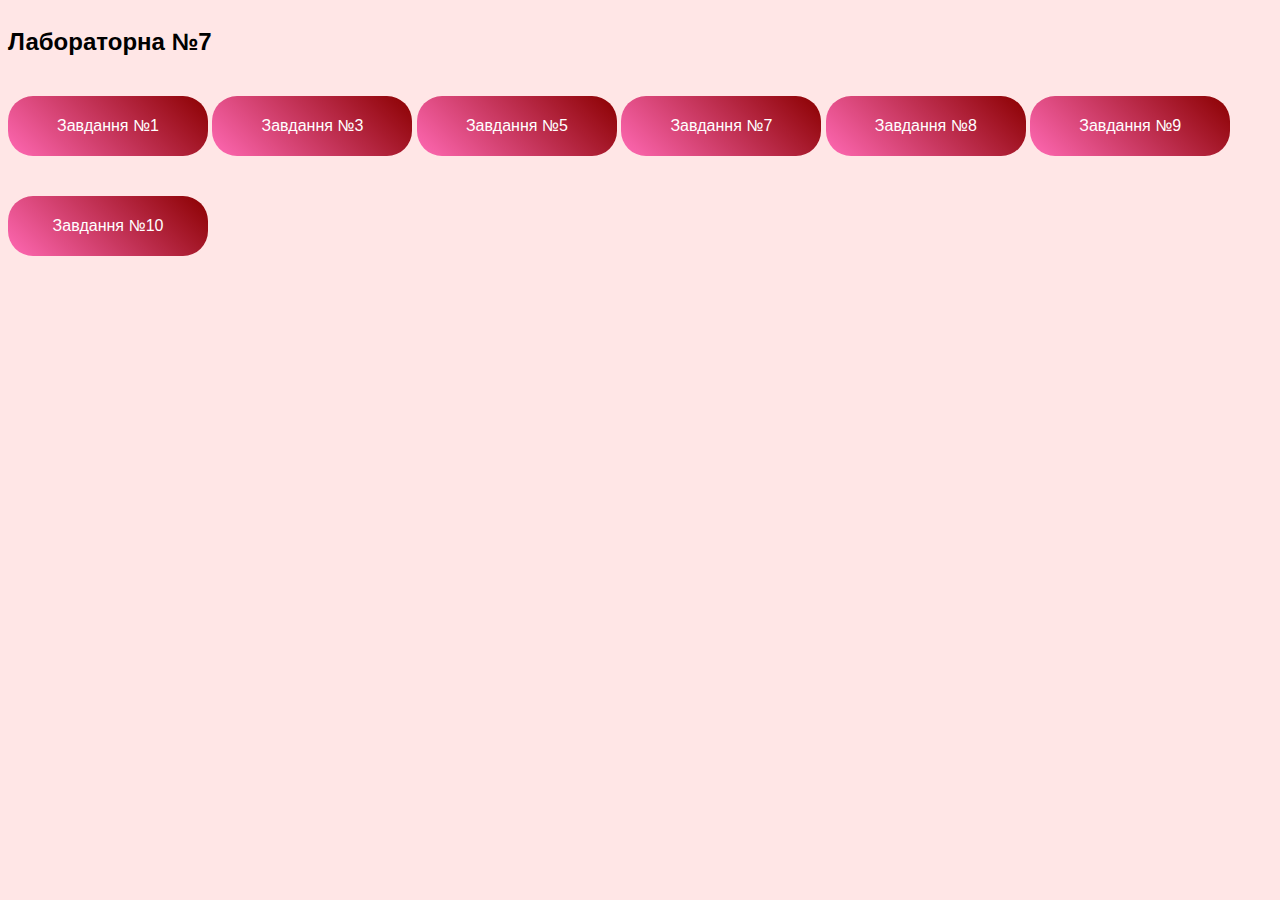
<file: index.html>
<!DOCTYPE html>
<html lang="uk">
<head>
    <meta charset="UTF-8">
    <meta name="viewport" content="width=device-width, initial-scale=1.0">
    <title>Лабораторна 7</title>
    <link rel="stylesheet" href="styles.css">
</head>
<body>
    <header></header>
    
    <main>
        <h2>Лабораторна №7</h2>
        <a href="task_1.html"><button>Завдання №1</button></a>
        <a href="task_3.html"><button>Завдання №3</button></a>
        <a href="task_5.html"><button>Завдання №5</button></a>
        <a href="task_7.html"><button>Завдання №7</button></a>
        <a href="task_8.html"><button>Завдання №8</button></a>
        <a href="task_9.html"><button>Завдання №9</button></a>
        <a href="task_10.html"><button>Завдання №10</button></a>
    </main>
    </main>
    
    <footer></footer>
</body>
</html>
</file>
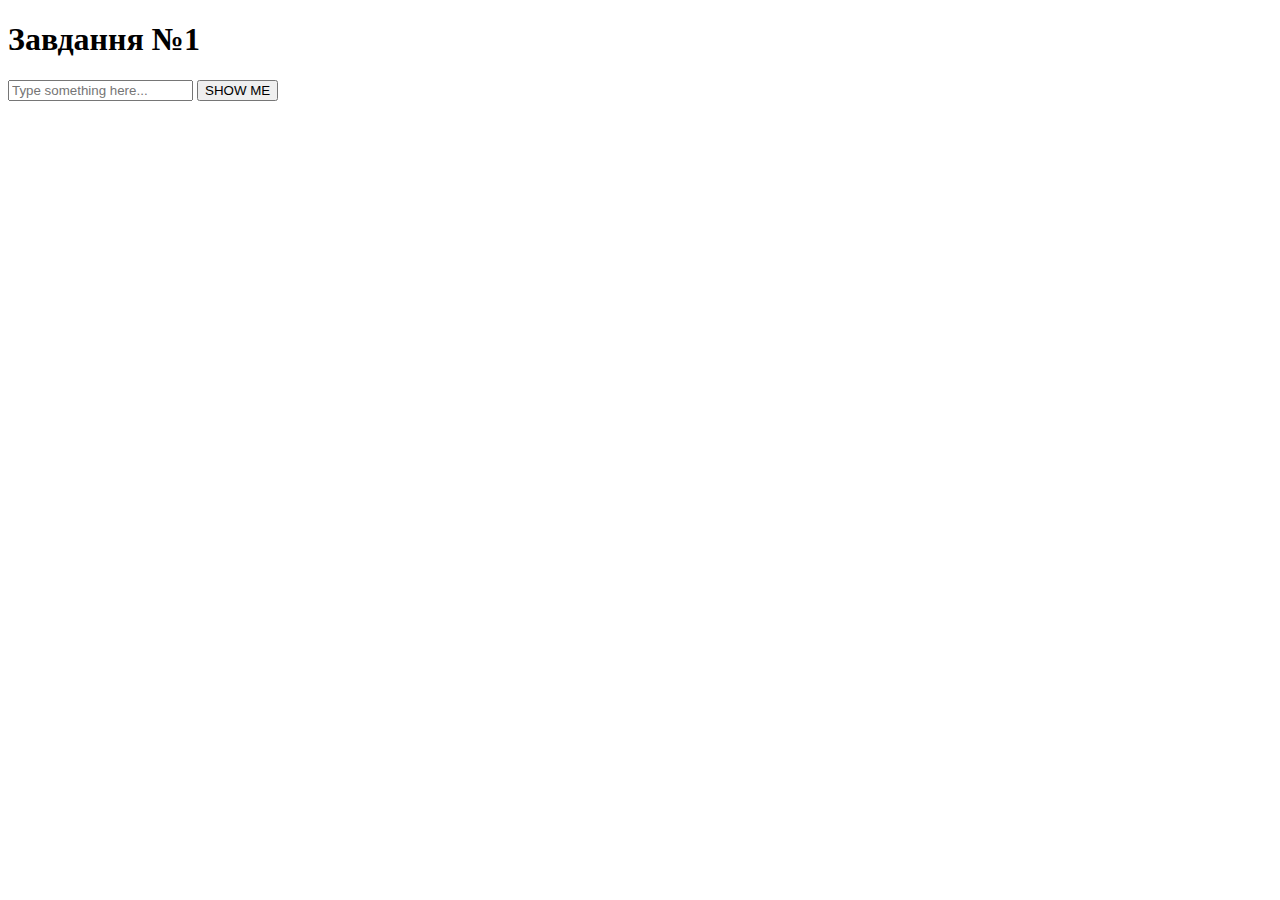
<file: task_1.html>
<!DOCTYPE html>
<html lang="en">
<head>
    <meta charset="UTF-8">
    <meta name="viewport" content="width=device-width, initial-scale=1.0">
    <title>Event Handling and DOM Manipulation</title>
</head>
<body>
    <h1>Завдання №1</h1>
    <input type="text" id="inputField" placeholder="Type something here...">
    <button id="showButton">SHOW ME</button>

    <script>
        const inputField = document.getElementById('inputField');
        const showButton = document.getElementById('showButton');
        showButton.addEventListener('click', () => {
            console.log(inputField.value);
        });
    </script>
</body>
</html>
</file>
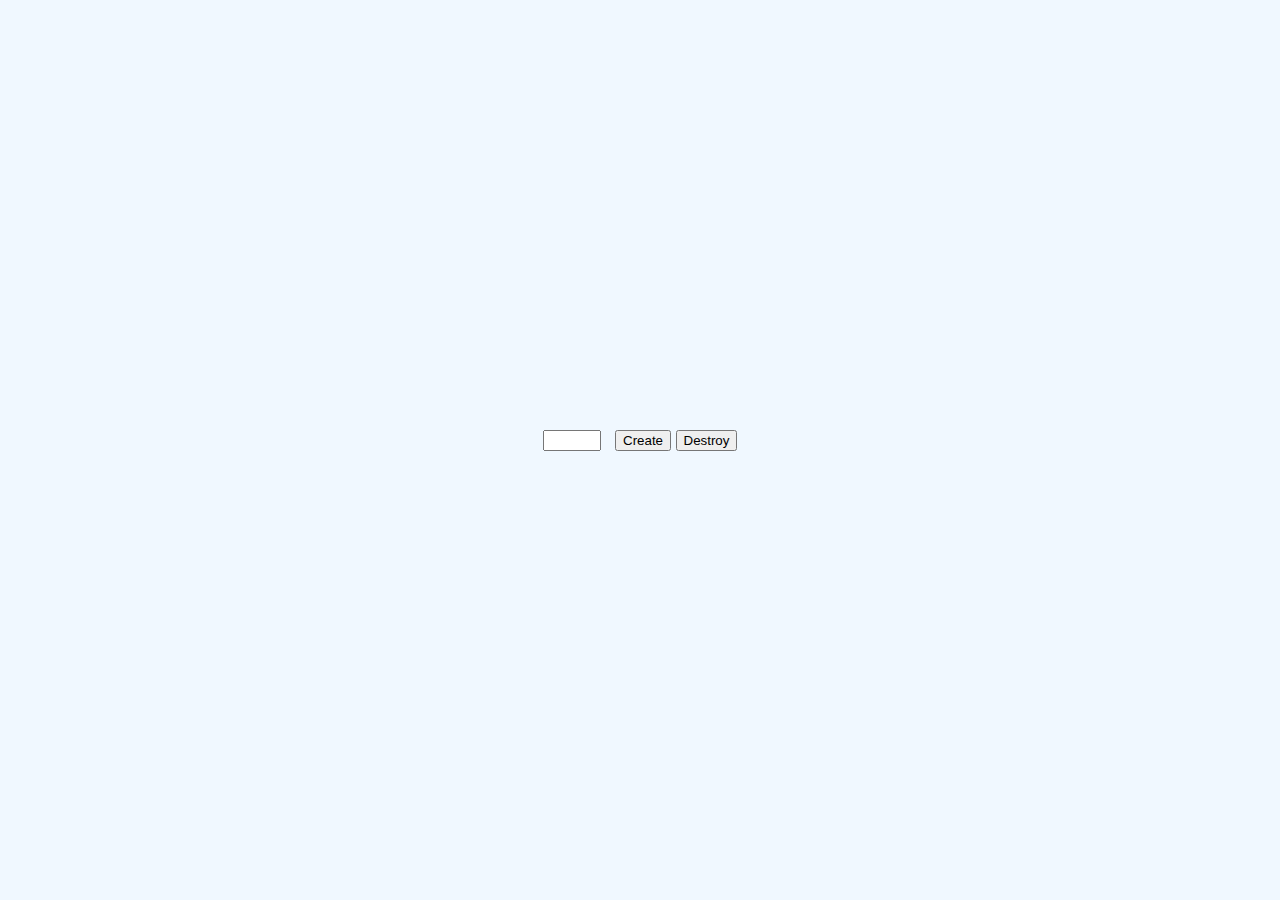
<file: task_10.html>
<!DOCTYPE html>
<html lang="en">
<head>
    <meta charset="UTF-8">
    <meta name="viewport" content="width=device-width, initial-scale=1.0">
    <title>Box Generator</title>
    <style>
        body {
            font-family: Arial, sans-serif;
            background-color: #f0f8ff;
            display: flex;
            flex-direction: column;
            justify-content: center;
            align-items: center;
            height: 100vh;
            margin: 0;
        }
        #controls {
            margin-bottom: 20px;
        }
        #controls input {
            width: 50px;
            margin-right: 10px;
        }
        #boxes {
            display: flex;
            flex-wrap: wrap;
            gap: 10px;
        }
        #boxes div {
            display: flex;
            align-items: center;
            justify-content: center;
            font-size: 14px;
            color: white;
        }
    </style>
</head>
<body>

<div id="controls">
  <input type="number" min="1" max="100" step="1" />
  <button type="button" data-create>Create</button>
  <button type="button" data-destroy>Destroy</button>
</div>

<div id="boxes"></div>

<script>
    function getRandomHexColor() {
        return `#${Math.floor(Math.random() * 16777215)
          .toString(16)
          .padStart(6, 0)}`;
    }

    const controls = document.getElementById('controls');
    const input = controls.querySelector('input');
    const createButton = controls.querySelector('[data-create]');
    const destroyButton = controls.querySelector('[data-destroy]');
    const boxesContainer = document.getElementById('boxes');

    createButton.addEventListener('click', () => {
        const amount = parseInt(input.value.trim(), 10);
        if (isNaN(amount) || amount < 1 || amount > 100) {
            alert('Please enter a number between 1 and 100.');
            return;
        }
        createBoxes(amount);
        input.value = '';
    });

    destroyButton.addEventListener('click', destroyBoxes);

    function createBoxes(amount) {
        destroyBoxes();
        const elements = [];
        let size = 30;
        for (let i = 0; i < amount; i++) {
            const box = document.createElement('div');
            box.style.width = `${size}px`;
            box.style.height = `${size}px`;
            box.style.backgroundColor = getRandomHexColor();
            box.textContent = `${i + 1}`;
            elements.push(box);
            size += 10;
        }
        boxesContainer.append(...elements);
    }

    function destroyBoxes() {
        boxesContainer.innerHTML = '';
    }
</script>

</body>
</html>
</file>
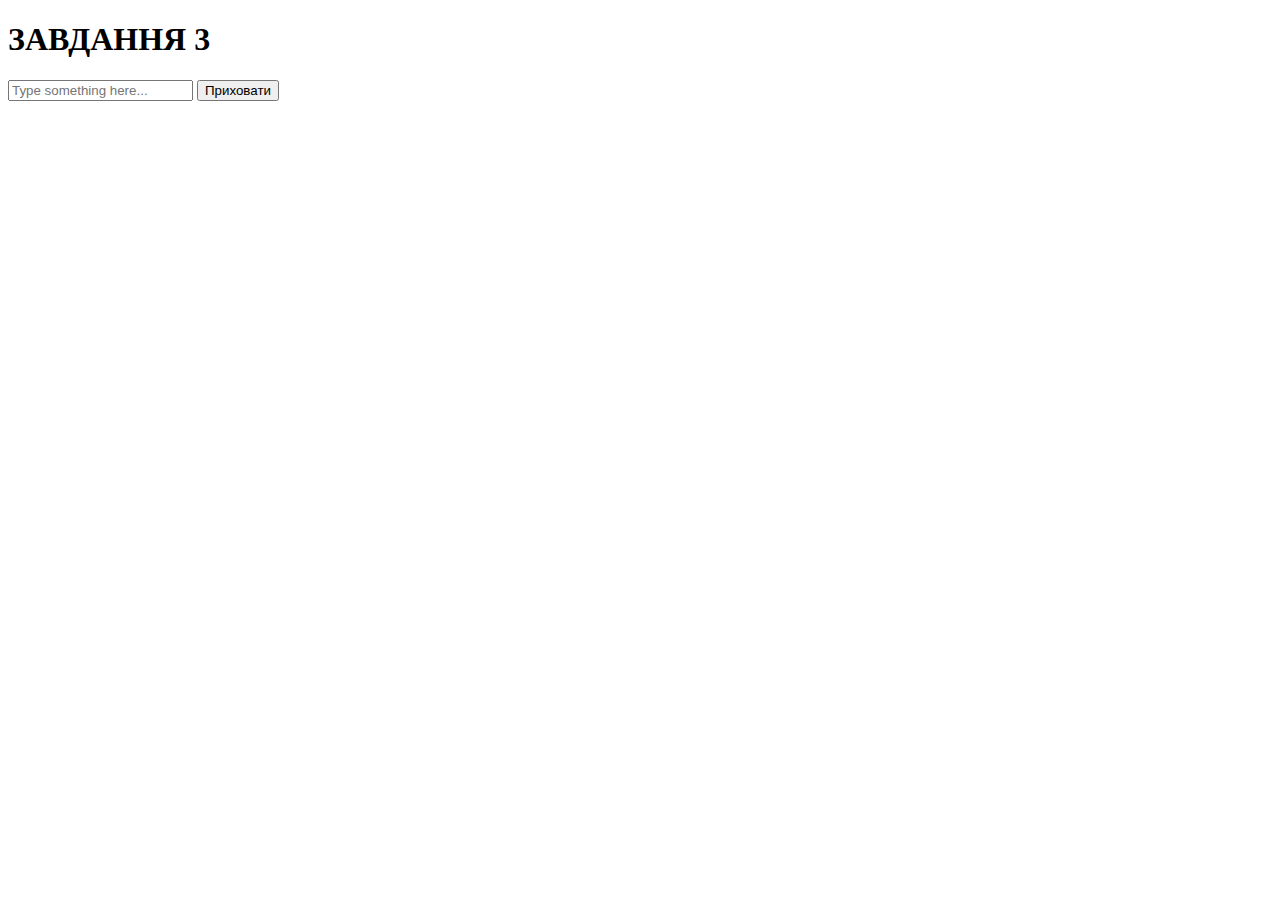
<file: task_3.html>
<!DOCTYPE html>
<html lang="en">
<head>
    <meta charset="UTF-8">
    <meta name="viewport" content="width=device-width, initial-scale=1.0">
    <title>Toggle Text Visibility</title>
</head>
<body>
    <h1>ЗАВДАННЯ 3</h1>

    <input type="text" id="inputField" value="" placeholder="Type something here...">
    <button id="toggleButton">Приховати</button>

    <script>
      
        const inputField = document.getElementById('inputField');
        const toggleButton = document.getElementById('toggleButton');
        let isHidden = false;

        
        toggleButton.addEventListener('click', () => {
            if (isHidden) {
                inputField.type = 'text';
                toggleButton.textContent = 'Приховати';
            } else {
                inputField.type = 'password';
                toggleButton.textContent = 'Розкрити';
            }
            isHidden = !isHidden;
        });
    </script>
</body>
</html>
</file>
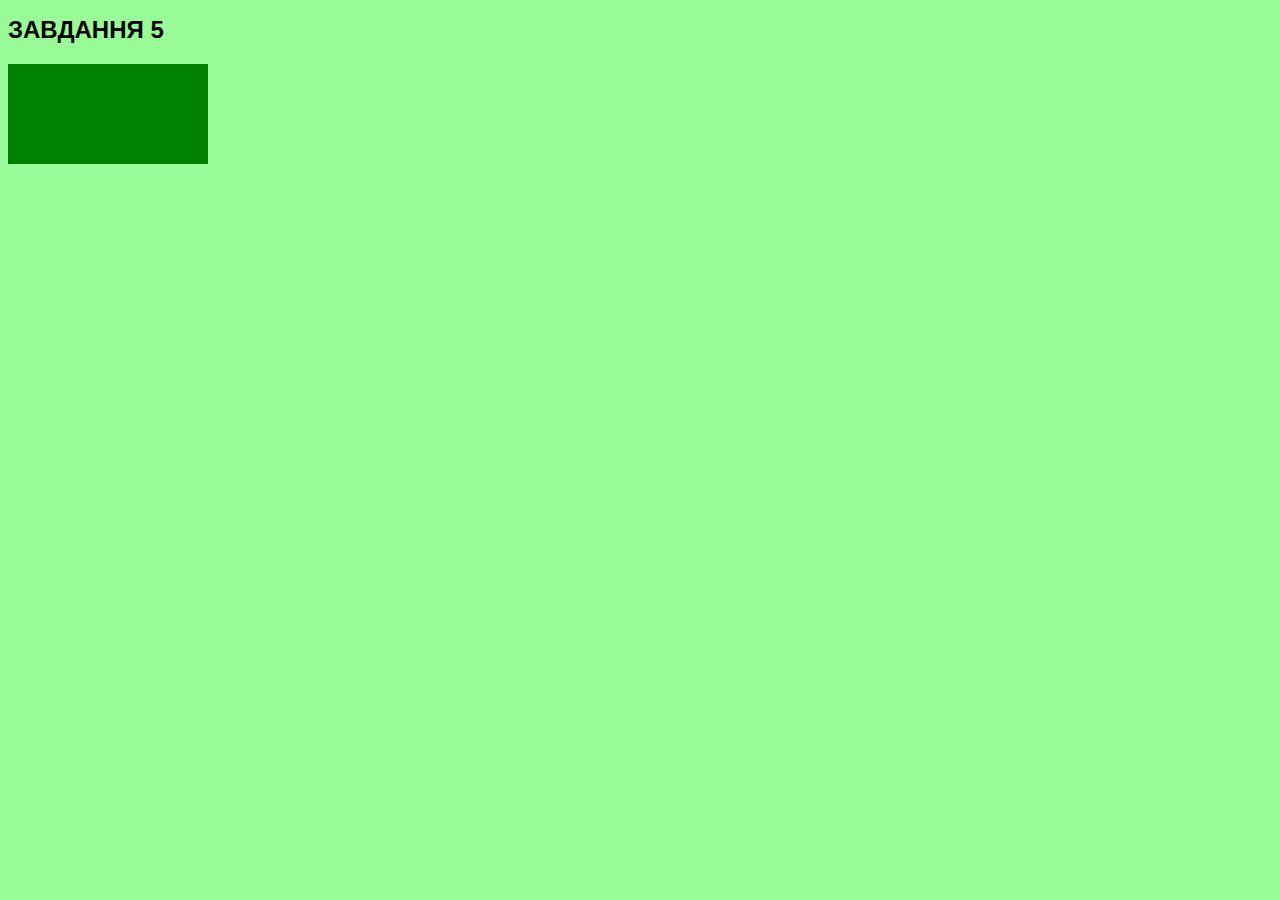
<file: task_5.html>
<!DOCTYPE html>
<html lang="en">
<head>
    <meta charset="UTF-8">
    <meta name="viewport" content="width=device-width, initial-scale=1.0">
    <title>Task 5 - Click Detection</title>
    <style>
        body {
            background-color: #98FB98;
            font-family: Arial, sans-serif;
        }
        .taskTitle {
            font-size: 24px;
            font-weight: bold;
        }
        #place {
            width: 200px;
            height: 100px;
            background-color: green;
            margin: 20px 0;
        }
    </style>
</head>
<body>
    <h1 class="taskTitle">ЗАВДАННЯ 5</h1>

    <div id="place"></div>

    <script>
        window.addEventListener('click', (event) => {
            const isClickedOnDiv = event.target.id === 'place';
            console.log(isClickedOnDiv);
        });
    </script>
</body>
</html>
</file>
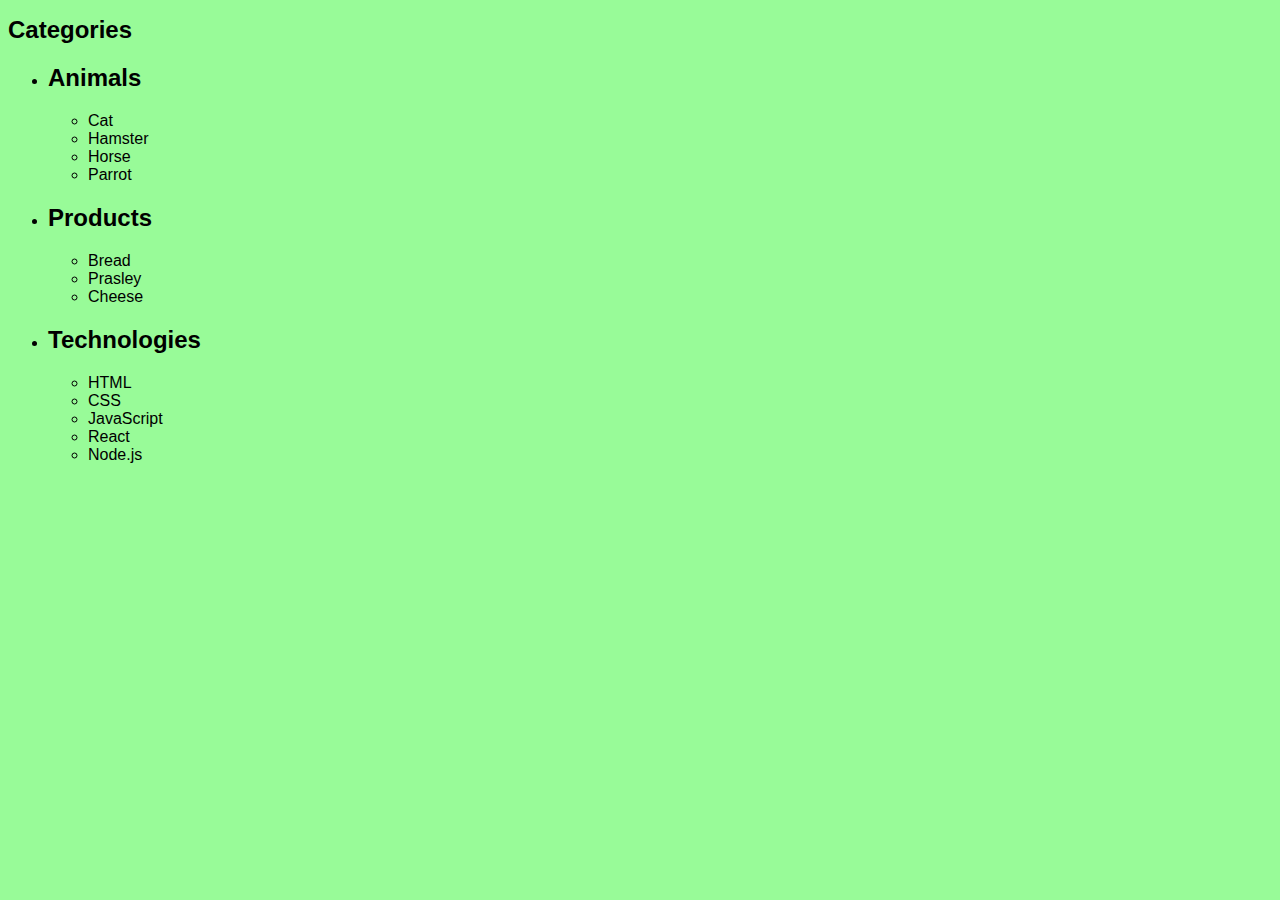
<file: task_7.html>
<!DOCTYPE html>
<html lang="en">
<head>
    <meta charset="UTF-8">
    <meta name="viewport" content="width=device-width, initial-scale=1.0">
    <title>Category List</title>
    <style>
        body {
            background-color: #98FB98;
            font-family: Arial, sans-serif;
        }
        .taskTitle {
            font-size: 24px;
            font-weight: bold;
        }
    </style>
</head>
<body>
    <h1 class="taskTitle">Categories</h1>
    <ul id="categories">
        <li class="item">
            <h2>Animals</h2>
            <ul>
                <li>Cat</li>
                <li>Hamster</li>
                <li>Horse</li>
                <li>Parrot</li>
            </ul>
        </li>
        <li class="item">
            <h2>Products</h2>
            <ul>
                <li>Bread</li>
                <li>Prasley</li>
                <li>Cheese</li>
            </ul>
        </li>
        <li class="item">
            <h2>Technologies</h2>
            <ul>
                <li>HTML</li>
                <li>CSS</li>
                <li>JavaScript</li>
                <li>React</li>
                <li>Node.js</li>
            </ul>
        </li>
    </ul>

    <script>
        const categoriesList = document.querySelectorAll('#categories .item');
        console.log(`Number of categories: ${categoriesList.length}`);

        categoriesList.forEach(category => {
            const title = category.querySelector('h2').textContent;
            const elementsCount = category.querySelectorAll('ul li').length;
            console.log(`Category: ${title}`);
            console.log(`Elements: ${elementsCount}`);
        });
    </script>
</body>
</html>
</file>
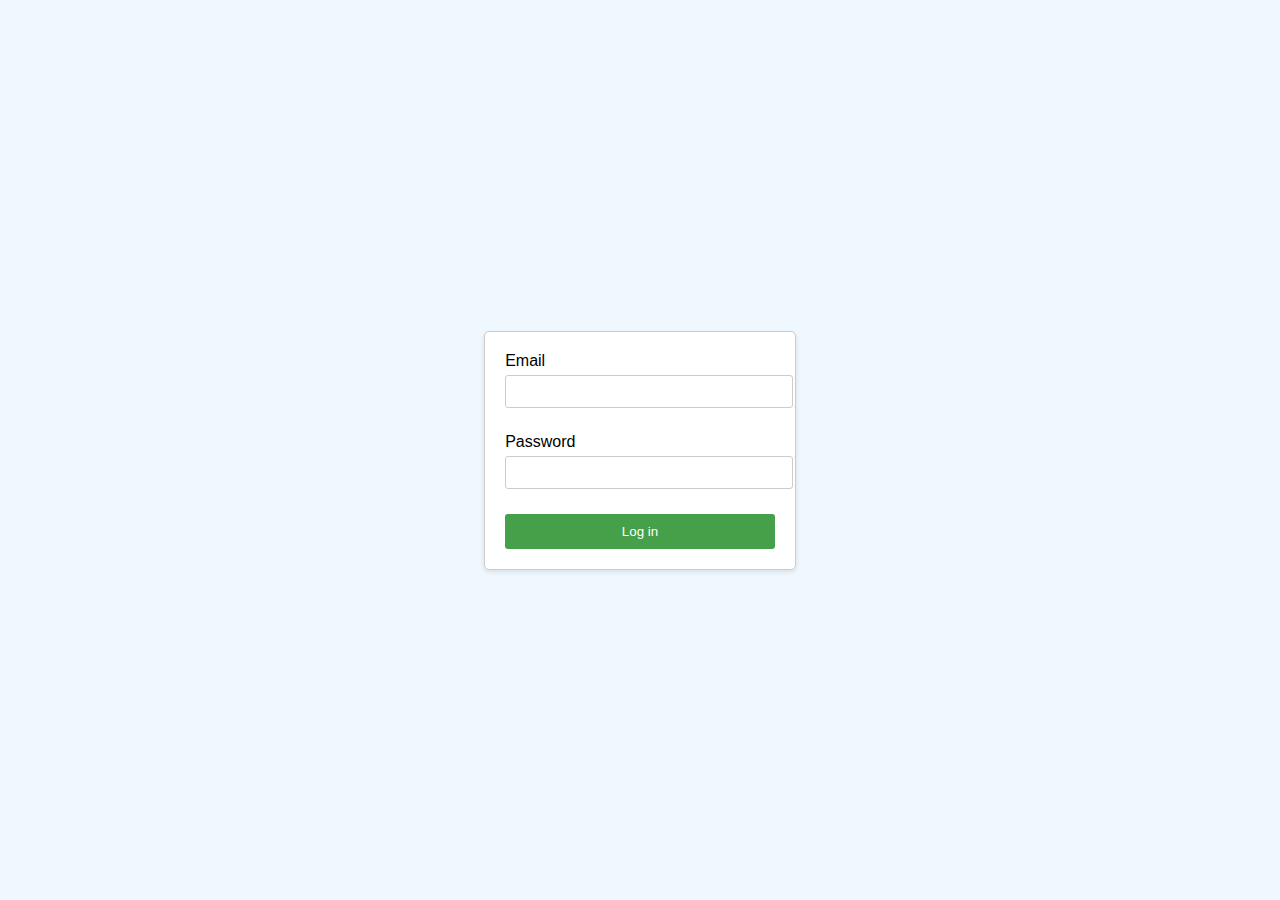
<file: task_8.html>
<!DOCTYPE html>
<html lang="en">
<head>
    <meta charset="UTF-8">
    <meta name="viewport" content="width=device-width, initial-scale=1.0">
    <title>Login Form</title>
    <style>
        body {
            font-family: Arial, sans-serif;
            background-color: #f0f8ff;
            display: flex;
            justify-content: center;
            align-items: center;
            height: 100vh;
            margin: 0;
        }
        .login-form {
            background: #ffffff;
            padding: 20px;
            border: 1px solid #ccc;
            border-radius: 5px;
            box-shadow: 0 2px 5px rgba(0, 0, 0, 0.1);
        }
        .login-form label {
            display: block;
            margin-bottom: 10px;
        }
        .login-form input {
            width: 100%;
            padding: 8px;
            margin-top: 5px;
            margin-bottom: 15px;
            border: 1px solid #ccc;
            border-radius: 3px;
        }
        .login-form button {
            width: 100%;
            padding: 10px;
            background-color: #45a049;
            color: white;
            border: none;
            border-radius: 3px;
            cursor: pointer;
        }
        .login-form button:hover {
            background-color: #45a049;
        }
    </style>
</head>
<body>

<form class="login-form">
  <label>
    Email
    <input type="email" name="email" />
  </label>
  <label>
    Password
    <input type="password" name="password" />
  </label>
  <button type="submit">Log in</button>
</form>

<script>
    document.querySelector('.login-form').addEventListener('submit', function(event) {
        event.preventDefault(); 

        const formElements = event.target.elements;
        const email = formElements.email.value.trim();
        const password = formElements.password.value.trim();

        if (!email || !password) {
            alert('All form fields must be filled in');
            return;
        }

        const formData = {
            email: email,
            password: password
        };

        console.log(formData);

        event.target.reset(); 
    });
</script>

</body>
</html>
</file>
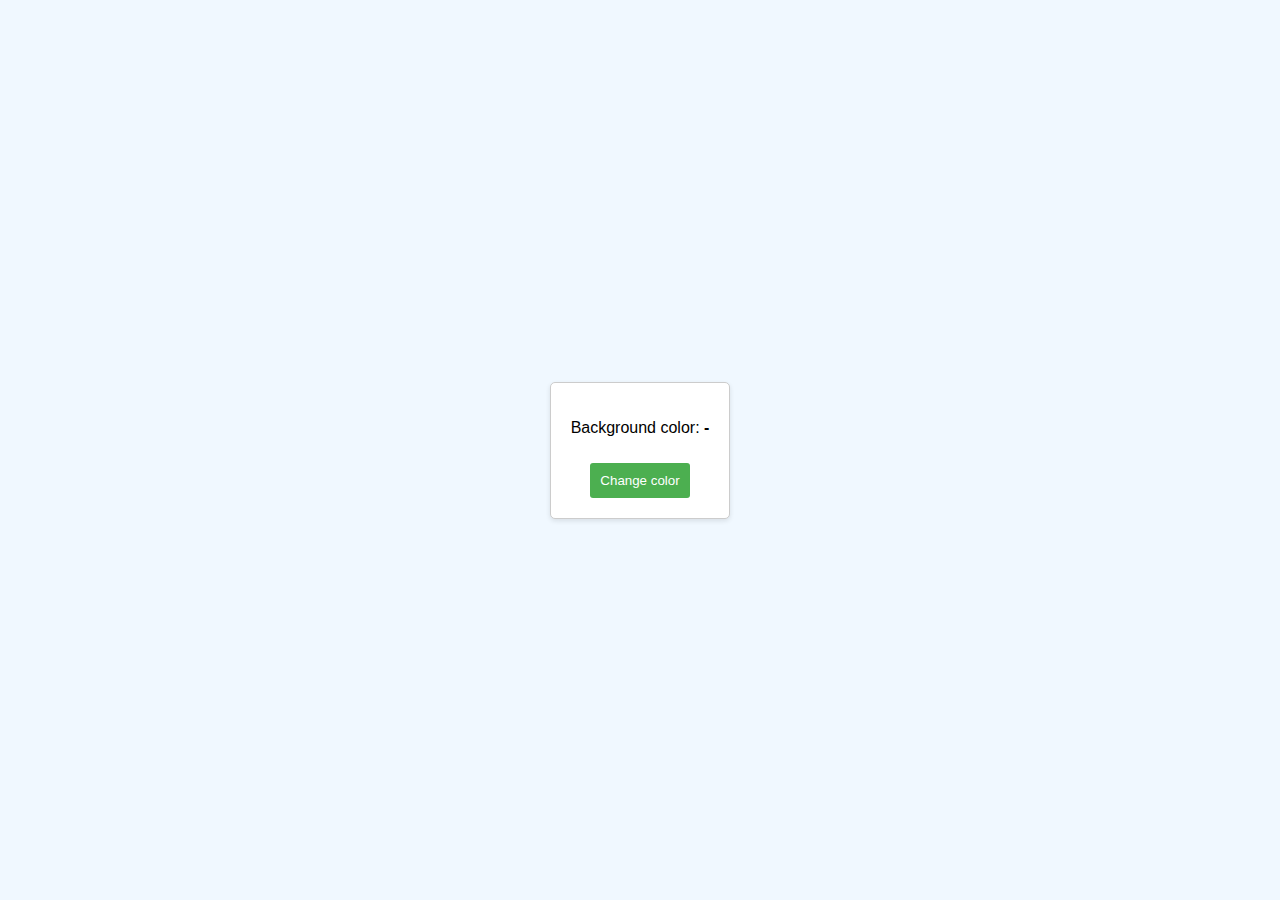
<file: task_9.html>
<!DOCTYPE html>
<html lang="en">
<head>
    <meta charset="UTF-8">
    <meta name="viewport" content="width=device-width, initial-scale=1.0">
    <title>Change Background Color</title>
    <style>
        body {
            font-family: Arial, sans-serif;
            background-color: #f0f8ff;
            display: flex;
            flex-direction: column;
            justify-content: center;
            align-items: center;
            height: 100vh;
            margin: 0;
        }
        .widget {
            text-align: center;
            background: #ffffff;
            padding: 20px;
            border: 1px solid #ccc;
            border-radius: 5px;
            box-shadow: 0 2px 5px rgba(0, 0, 0, 0.1);
        }
        .widget button {
            margin-top: 10px;
            padding: 10px;
            background-color: #4caf50;
            color: white;
            border: none;
            border-radius: 3px;
            cursor: pointer;
        }
        .widget button:hover {
            background-color: #45a049;
        }
        .color {
            font-weight: bold;
        }
    </style>
</head>
<body>

<div class="widget">
  <p>Background color: <span class="color">-</span></p>
  <button type="button" class="change-color">Change color</button>
</div>

<script>
    function getRandomHexColor() {
        return `#${Math.floor(Math.random() * 16777215)
          .toString(16)
          .padStart(6, 0)}`;
    }

    document.querySelector('.change-color').addEventListener('click', function() {
        const newColor = getRandomHexColor();
        document.body.style.backgroundColor = newColor;
        document.querySelector('.color').textContent = newColor;
    });
</script>

</body>
</html>
</file>
<file: styles.css>
body {
    background-color: #ffe6e6;
    font-family: Arial, sans-serif;
    display: flex;
    flex-direction: column;
    align-items: center;
}


button {
    padding: 15px 30px; 
    font-size: 16px;
    color: white;
    border: none;
    border-radius: 25px;
    background: linear-gradient(45deg, #ff69b4, #8b0000);
    cursor: pointer;
    transition: transform 0.2s;
    margin: 20px 0; 
    width: 200px; 
    max-width: 90%; 
    text-align: center;
    height: 60px; 
}

button:hover {
    transform: scale(1.05);
}

button:active {
    transform: scale(0.95);
}
</file>
